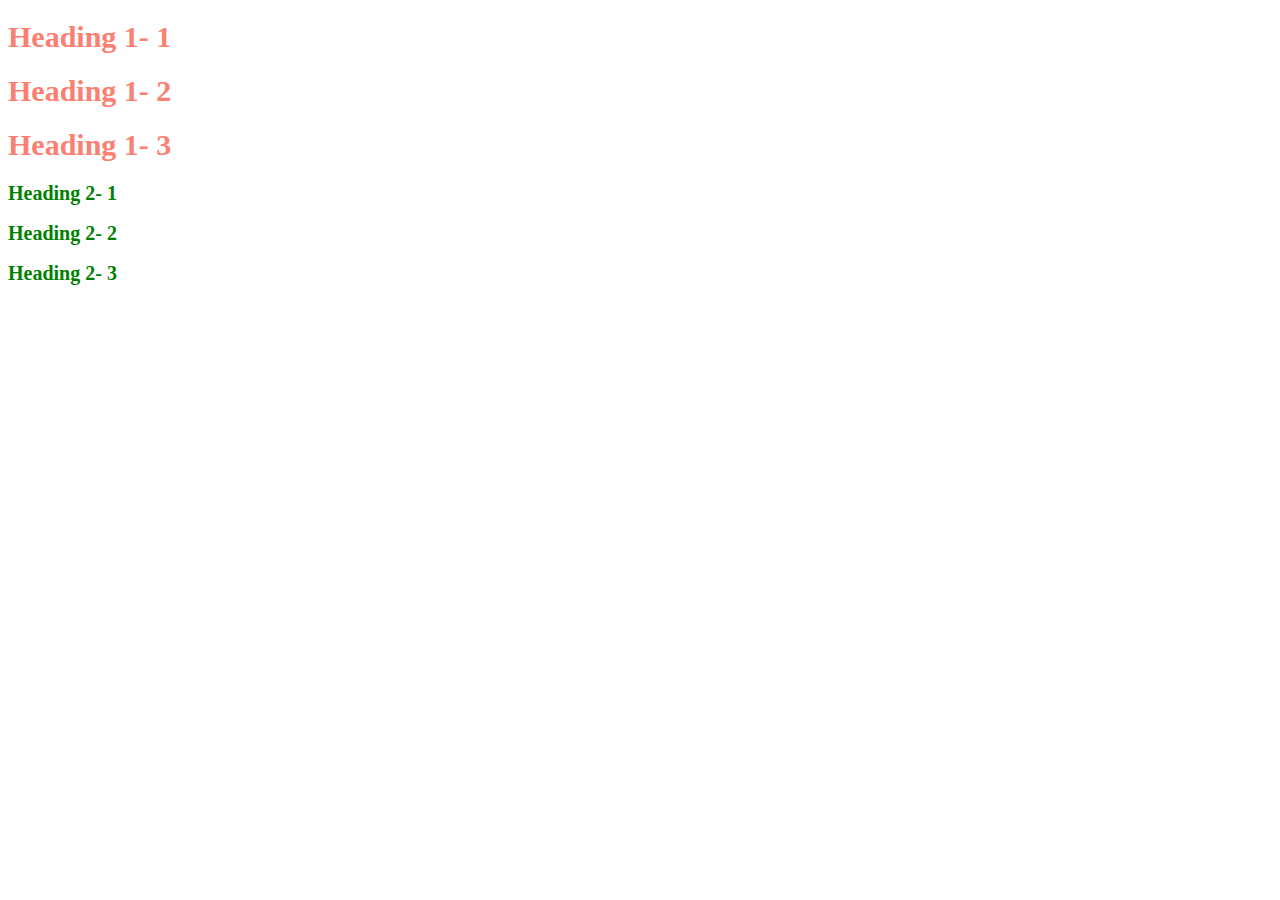
<file: Styletest.html>
<!DOCTYPE html>
<html>
<head>
	<title>Style Test</title>
	<style type="text/css">
		h1{
			font-size: 30px;
			color: salmon;
		}
		h2{
			font-size: 20px;
			color: green;
		}
	</style>
</head>
<body>
	<h1>Heading 1- 1</h1>
	<h1>Heading 1- 2</h1>
	<h1>Heading 1- 3</h1>
	<h2>Heading 2- 1</h2>
	<h2>Heading 2- 2</h2>
	<h2>Heading 2- 3</h2>
</body>
</html>
</file>
